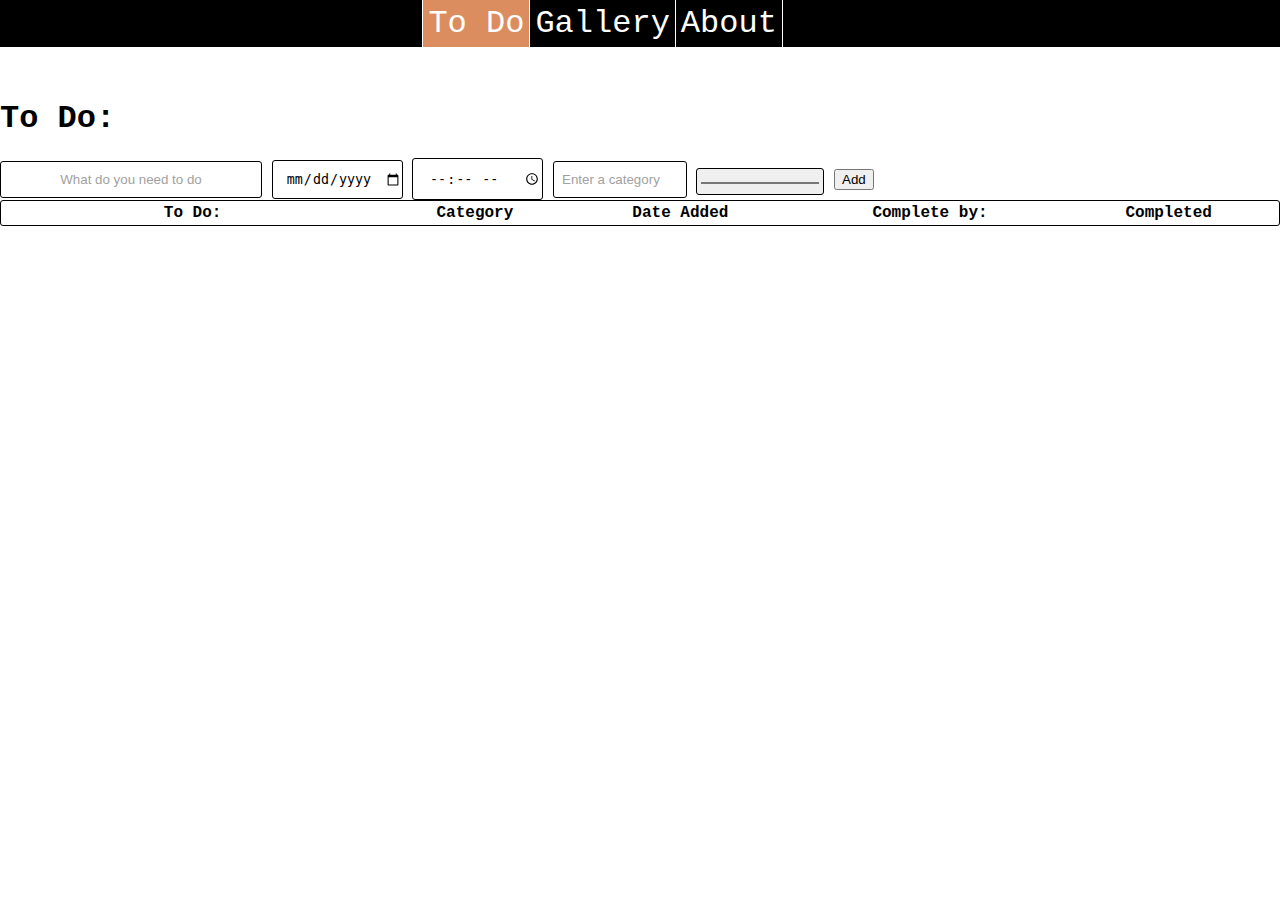
<file: index.html>
<!doctype html>
<html>
	<head>
		<meta charset="utf-8"/>
		<meta name="viewport" content="width=device-width, initial-scale=1"/>
		<link rel="stylesheet" href="productivity.css" />
		<title></title>
	</head>
	<body>
		<div id="navbar">
			<ul id="header">
				<li id="header-one" class="header-item current"><a href="index.html" class="header-link">To Do</a></li>
				<li class="header-item"><a href="gallery.html" class="header-link">Gallery</a></li>
				<li class="header-item"><a href="about.html" class="header-link">About</a></li>
			</ul>
		</div>
		<div id="todo-container">
			<h1 class="title">To Do:</h1>
			<input id="item" type="text" placeholder="What do you need to do" />
			<input id="date" type="date" />
			<input id="time" type="time" />
			<input id="category" type="text" list="categories" placeholder="Enter a category">
			<datalist id="categories">
				<option value="School">School</option>
				<option value="Work">Work</option>
				<option value="Personal">Personal</option>
				<option value="Home">Home</option>
			</datalist>
			<input id="color" type="color" value="#ffffff"/>
			<button id="add-button">Add</button>
			<table id="todo-list">
				<tr>
					<th id="todo-column">To Do:</th>
					<th id="category-column" onclick="SortTable(1)">Category</th>
					<th id="date-added-column" onclick="SortTable(2)">Date Added</th>
					<th id="date-complete-column" onclick="SortTable(3)">Complete by:</th>
					<th id="completed-column" onclick="SortTable(4)">Completed</th>
					<th id="deletion-column"></th>
				</tr>
			</table>
		</div>
		<div id="warning-modal">
			<div class="warning">
				Are you sure you want to delete this task?
				<a class="confirm" onclick="CloseModal(); DeleteRow();">Yes</a>
				<a class="deny" onclick="CloseModal();">No</a>
			</div>
			
        </div>
		<script type="text/javascript" src="index.js"></script>
	</body>
</html>
</file>
<file: productivity.css>
body {
    font-family: "Courier New";
    margin: 0px;
    position: relative;
    font-size: 12pt;
    overflow: auto;
    height:100%;
}
input {
    width: 20%;
    padding-top: 10px;
    padding-bottom: 10px;
    border: 1px solid black;
    border-radius: 3px;
    text-align: center;
}
::placeholder {
    color: rgb(161, 161, 161);
}
table, tr {
    border: 1px solid black;
    border-radius: 3px;
    width: 100%;
}
td {
    text-align: center;
}
th:hover {
    cursor: pointer;
}
.footer {
    width:100%;
    height: 50px;
}
.title {
    margin-top: 100px;
}

/* header */
#header {
    width: 100%;
    margin: 0;
    padding: 0;
    position: fixed;
    top: 0;
    overflow: hidden;
    list-style-type: none;
    background-color: black;
}
.header-item {
    float: left;
}
.header-link {
    color: white;
    display: block;
    border-right: solid thin white;
    font-size: 2em;
    padding: 5px 5px 5px 5px;
    text-decoration: none;
}
.header-item :hover {
    background-color: rgb(111, 45, 6);
}
.current {
    background-color: rgb(219, 141, 96);
}
#header-one {
    margin-left: 33%;
    border-left: solid thin white;
}

/*todo list*/
#todo-container {
    position: relative;
    margin-top: 100px;
}
#todo-column {
    width: 30%;
}
#category{
    width: 10%;
    min-width: 100px;
}
#date, #time, #color{
    width: 10%;
    min-width: 120px;
    cursor: pointer;
}
#warning-modal {
    display: none;
    position: fixed;
    z-index: 1;
    left: 0;
    top: 0;
    margin-top: 50px;
    width: 100%;
    height: 100%;
    overflow: scroll;
    background: rgba(0, 0, 0, .5);
}
.warning {
    font-size: 2em;
    position: relative;
    padding: 0;
    margin-left: 20%;
    margin-right: 12%;
    margin-bottom: 55px;
    width: 50%;
    height: 20%;
    max-width: 750px;
    background-color: white;
}
.confirm {
    display: inline-block;
    cursor: pointer;
    border: dashed thin black;
}
.deny {
    display: inline-block;
    cursor: pointer;
    border: solid thin black;
}

/* gallery */
#gallery-container {
    width: 85%;
    margin-top: 60px;
    margin-left: 100px;
}
.thumbnail {
    border: 0px;
    border-radius: 3px;
    padding: 2px;
    width: 150px;
    -webkit-transition: .25s ease-in-out;
    -moz-transition: .25s ease-in-out;
    -o-transition: .25s ease-in-out;
    transition: .25s ease-in-out;
}
.thumbnail:hover,
.thumbnail:focus {
    cursor: pointer;
    transform: scale(1.1)
}
#gallery-modal {
    display: none;
    position: fixed;
    z-index: 1;
    left: 0;
    top: 0;
    margin-top: 50px;
    width: 100%;
    height: 100%;
    overflow: scroll;
    background: rgba(0, 0, 0, .5);
}
.slide {
    position: relative;
    padding: 0;
    margin-left: 15%;
    margin-right: 12%;
    margin-bottom: 55px;
    width: 75%;
    max-width: 750px;
}
.slide-container {
    display: none;
}
.close {
    color: white;
    position: absolute;
    top: 15%;
    right: 35px;
    font-size: 35px;
    font-weight: bold;
    transition: 0.6s ease;
}
.close:hover,
.close:focus {
  color: #999;
  text-decoration: none;
  cursor: pointer;
}
.prev, .next {
    cursor: pointer;
    position: absolute;
    top: 50%;
    width: auto;
    margin-top: -22px;
    padding: 16px;
    color: white;
    font-weight: bold;
    font-size: 18px;
    transition: 0.6s ease;
    border-radius: 0 3px 3px 0;
  }
  .prev:hover, .next:hover {
    color: #999;
    text-decoration: none;
    cursor: pointer;
  }
  .next {
      right: 0;
      border-radius: 3px 0 0 3px;
  }
  .fade {
      -webkit-animation-name: fade;
      -webkit-animation-duration: 1s;
      animation-name: fade;
      animation-duration: 1s;
  }
  @-webkit-keyframes fade {
      from {opacity: .2}
      to {opacity: 1}
  }
  @keyframes fade {
      from {opacity: .2}
      to {opacity: 1}
  }
#play, #stop {
    cursor: pointer;
    position: absolute;
    top: 15%;
    width: auto;
    margin-top: -22px;
    padding: 16px;
    color: white;
    font-weight: bold;
    font-size: 18px;
    transition: 0.6s ease;
    border-radius: 0 3px 3px 0;
  }
  #stop {
      display: none;
  }
  #play:hover, #stop:hover {
    color: #999;
    text-decoration: none;
    cursor: pointer;
  }

  /* about */
  .me {
      width: 35%;
      margin-left: 50px;
      padding-top: 5px;
      padding-bottom: 5px;
      float:left;
  }
  .border-wrap {
      border: solid thin black;
      width: 100%;
      overflow: auto;
  }
  .description {
      padding-top: 50px;
  }
</file>
